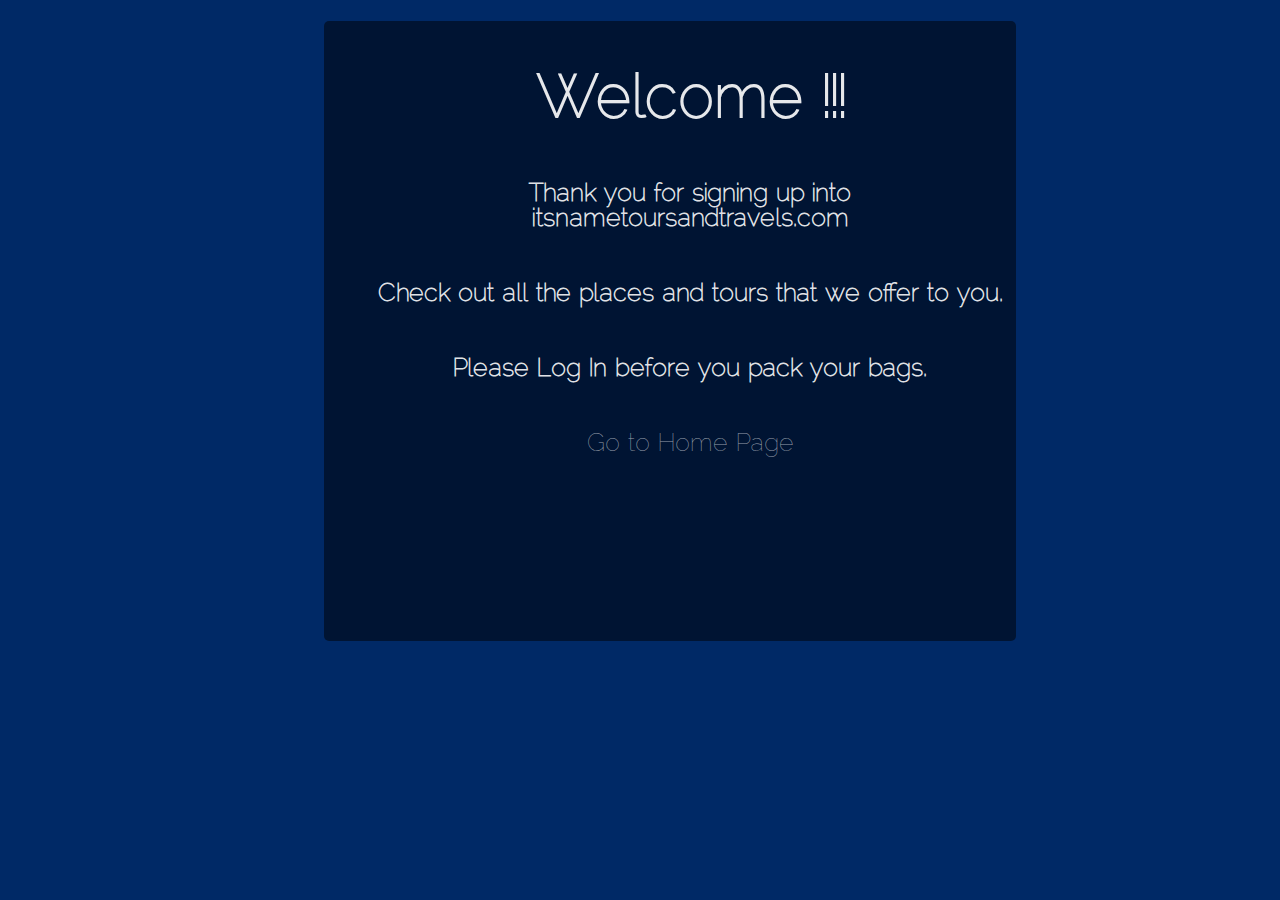
<file: WebContent/Thankyou.html>
<!doctype html>
<html>
	<head>
		<title> Sign up into...</title>
		<link rel = "stylesheet" type = "text/css" href = "thankyoustyle.css">
	</head>
	<body id = "BODY" onload = "fun1()">
		<div id = "signupform">
			<h1> Welcome !!! </h1>
			<h3> Thank you for signing up into itsnametoursandtravels.com</h3>
			<h3> Check out all the places and tours that we offer to you. </h3>
			<h3> Please Log In before you pack your bags. </h3> <br>
			<a href="index.html"> Go to Home Page </a> 
		</div>
	</body>
</html>
</file>
<file: WebContent/thankyoustyle.css>
@charset "ISO-8859-1";
@font-face{
	font-family: Normal-Text;
	src: url(Junction-light.otf);
}
@font-face{
	font-family: Headings;
	src: url(RalewayThin.otf);
}

body{
	font-family: "Headings","Tahoma";
	background-color: rgb(0, 41, 102);
	font-size: 25px;
}

#signupform > h3{
	font-family: "Headings";
	font-size: 25px;
	margin-top: 50px;
}

#signupform > h1{
	font-size: 60px;
}

#signupform{
	background-color:rgb(0,0,0,0.5);
	color: rgb(255,255,255,0.9);
	width: 50%;
	height:600px;
	margin-left: 25%;
	margin-top: 1.7%;
	padding: 10px;
	padding-left: 50px;
	border-radius: 5px;
	text-align: center;
}

#signupform a {
	text-decoration: none;
	color: rgb(255,255,255,0.6);
	margin-top: 150px;
	border: none; 
	padding: 10px;
}

#signupform a:hover {
	color: #ffffff;
	border-bottom: 2px;
	border-bottom-style: solid;
	border-bottom-color: white;
}
</file>
